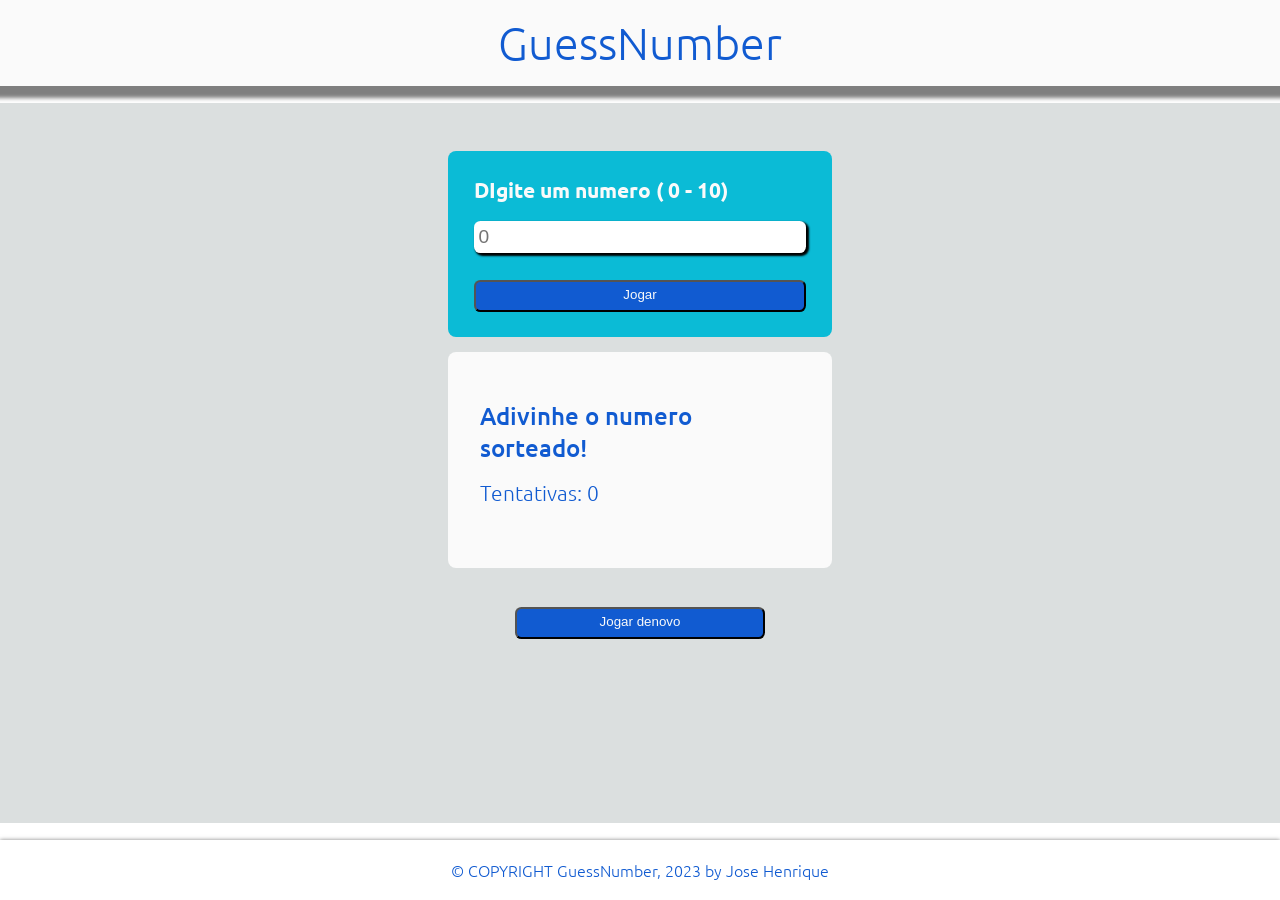
<file: index.html>
<!DOCTYPE html> <!-- SHIFT + 1 ATALHO PARA CRIAR ESTURTURA HTML-->
<html lang="pt-BR">
<head>
    <meta charset="UTF-8">
    <meta http-equiv="X-UA-Compatible" content="IE=edge">
    <meta name="viewport" content="width=device-width, initial-scale=1.0">
    <title>GuessNumber </title>
    <!-- CSS-->
    <link rel="stylesheet" href="./CSS/reset.css">
    <link rel="stylesheet" href="./CSS/header.css">
    <link rel="stylesheet" href="./CSS/footer.css">
    <link rel="stylesheet" href="./CSS/main.css">
    <link rel="stylesheet" href="./CSS/dynamicStyles.css">


    <!-- FONTES -->
    <link rel="preconnect" href="https://fonts.googleapis.com">
<link rel="preconnect" href="https://fonts.gstatic.com" crossorigin>
<link href="https://fonts.googleapis.com/css2?family=Ubuntu:wght@300;400;500&display=swap" rel="stylesheet">
<!-- JS-->
<script src="./JS/index.js" defer></script>

</head>
<body>
    <header><!-- CABEÇALHO-->
        <h1><a href="#"> GuessNumber</a></H1>

    </header>
    <main class="container">
        <form id="form">
            <label for="kick">DIgite um numero ( 0 - 10)</label>
            <input 
            type="number"
            id="kick"
            max="10"
            placeholder="0"
            > <!-- numero dentro da caixa de digitar max= maior que -->
            <button type="submit">Jogar</button><!-- BOTAO DE ENVIAR-->
        </form>
        <section class="result-box result-box-default" id="result">
            <h2 id="status"> Adivinhe o numero sorteado!   </h2>
            <span id="attempt"> Tentativas: 0</span> <!-- mensagem de tentativa =span -->
        </section>
            <button id="btnRestart" onclick="restartGame()">Jogar denovo </button>
    </main>
    <footer>
        <p> &copy; COPYRIGHT GuessNumber, 2023 by Jose Henrique </p>
    </footer>
</body>
</html>
</file>
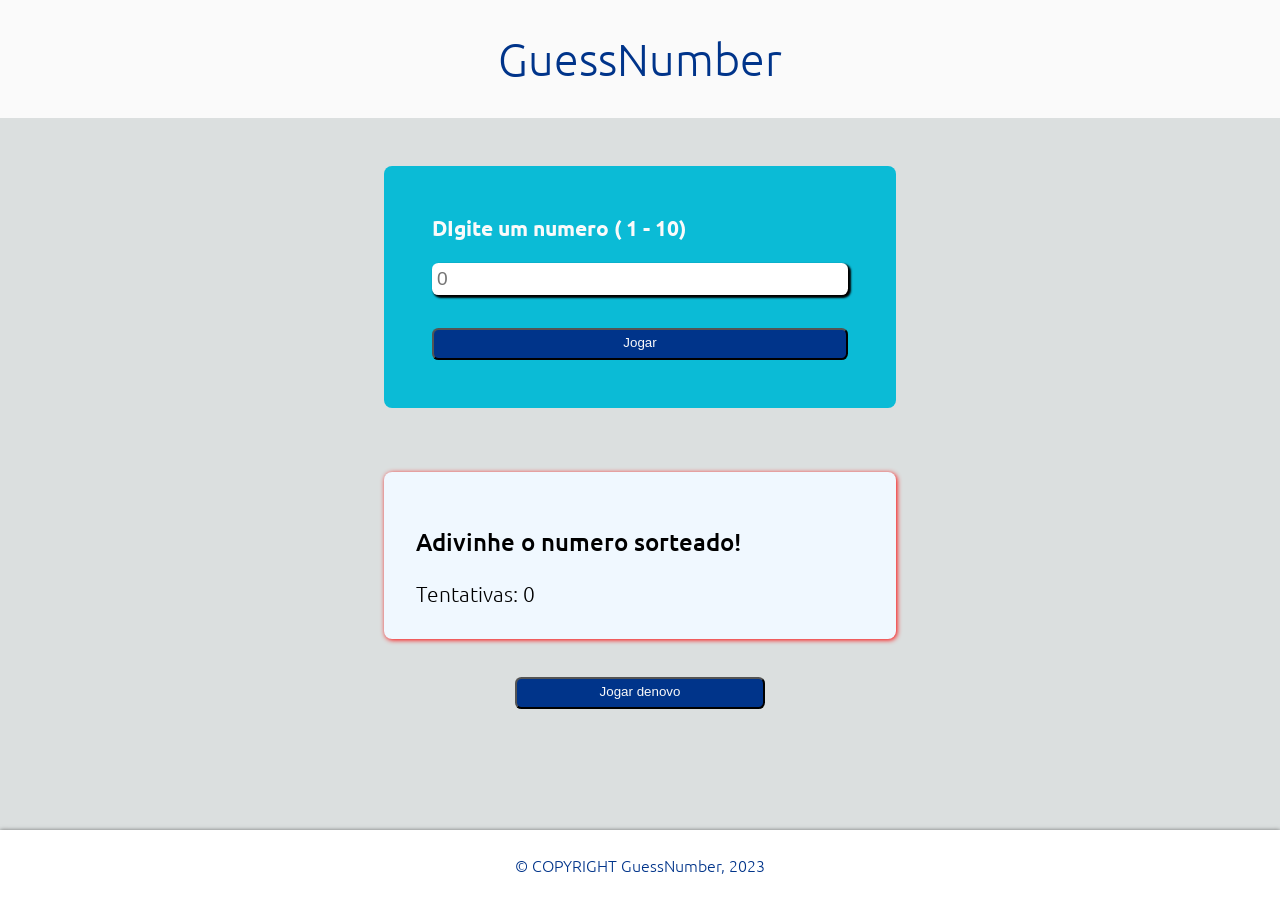
<file: projeto1/index.html>
<!DOCTYPE html> <!-- SHIFT + 1 ATALHO PARA CRIAR ESTURTURA HTML-->
<html lang="pt-BR">
<head>
    <meta charset="UTF-8">
    <meta http-equiv="X-UA-Compatible" content="IE=edge">
    <meta name="viewport" content="width=device-width, initial-scale=1.0">
    <title>GuessNumber </title>
    <!-- CSS-->
    <link rel="stylesheet" href="./CSS/reset.css">
    <link rel="stylesheet" href="./CSS/header.css">
    <link rel="stylesheet" href="./CSS/footer.css">
    <link rel="stylesheet" href="./CSS/main.css">
    


    <!-- FONTES -->
    <link rel="preconnect" href="https://fonts.googleapis.com">
<link rel="preconnect" href="https://fonts.gstatic.com" crossorigin>
<link href="https://fonts.googleapis.com/css2?family=Ubuntu:wght@300;400;500&display=swap" rel="stylesheet">
<!-- JS-->
<script src="./JS/index.js" defer></script>

</head>
<body>
    <header><!-- CABEÇALHO-->
        <h1><a href="#"> GuessNumber</a></H1>

    </header>
    <main class="container">
        <form id="form">
            <label for="kick">DIgite um numero ( 1 - 10)</label>
            <input 
            type="number"
            id="kick"
            max="10"
            placeholder="0"
            > <!-- numero dentro da caixa de digitar max= maior que -->
            <button type="submit">Jogar</button><!-- BOTAO DE ENVIAR-->
        </form>
        <section class="result-box result-box-default" id="result">
            <h2 id="status"> Adivinhe o numero sorteado!   </h2>
            <span id="attempt"> Tentativas: 0</span> <!-- mensagem de tentativa =span -->
        </section>
            <button id="btnRestart">Jogar denovo </button>
    </main>
    <footer>
        <p> &copy; COPYRIGHT GuessNumber, 2023 </p>
    </footer>
</body>
</html>
</file>
<file: CSS/header.css>
header {
width: 100%;
text-align: center;
padding: 1rem;
box-shadow: 2px 2px 4px 10px rgba(0, 0, 0, 0.5);
background-color: var(--white);

}

header h1 a{

    color: var(--blue);
    font-size: 2.8rem;
    font-weight: 300;
}
</file>
<file: CSS/footer.css>
footer{
    width: 100%;
padding: 1.2rem;
text-align: center;
box-shadow: 0px 0px 4px 0px rgba(0, 0, 0, 0.5);
}

footer p {

    color: var(--blue);
     font-weight:300 ;
    font-size: 1rem;
}
</file>
<file: CSS/main.css>
.container {
width: 100%;
height: 80%;
display: flex;
flex-direction: column;
align-items:center;
justify-content: flex-start;
background-color:rgb(219, 223, 223);


}

/* form =======*/

.container form{

    background: var(--blue-light);
    display: flex;
    flex-direction: column;
    width: 30%;
    padding: 2%;
    margin-top: 3rem;
    border-radius: 0.5rem;
}

.container form label{

    color: var(--white);
    font-size: 1.3rem;
    font-weight: 600;
    border-radius: 0.2rem;
    
   
}

.container input{

    border: 0;
    outline: 0;
    margin: 5% 0;
    padding: 5px;
    font-size: 1.2rem;
    font-weight: 300;
    border-radius: 0.4rem ;
    box-shadow: 2px 2px 2px 1px;

}

.container  form button{
    cursor: pointer;
    height: 2rem;
    display: flex;
    align-items: center;
    border-radius: 0.4rem;
    margin-top: 3%;
    flex-direction: column;
    padding: 5px;
    background-color: var(--blue);
    color: var(--white) ;
    transition: 0.3s ease-in-out;
    text-align: center;
    
}
.container  form button:hover {

    background-color: var(--white);
color: var(--blue) ;

}



/* BOX RESULT ========*/
 .container .result-box {  

margin-top: 5%;
width: 30%;
height: 30%;
padding: 2rem;
border-radius: 0.5rem;
/*box-shadow: 1px 1px 5px 0px rgb(20, 20, 20);*/
transition: 0.15s ease-in;
margin-top: 15px;

}
.container .result-box h2{

    font-weight: 500;
    font-size: 1.5rem;
    margin:5% 0;

}

.container .result-box span{
    
    font-size: 1.3rem;
    font-weight: 300   ;
}

/* button ======*/

.container #btnRestart{

    cursor: pointer;
    height: 2rem;
    width: 250px;
    display: flex;
    align-items: center;
    border-radius: 0.4rem;
    margin-top: 3%;
    margin-bottom: 3%;
    flex-direction: column;
    padding: 5px;
    background-color: var(--blue);
    color: var(--white) ;
    transition: 0.3s ease-in-out;
}

.container #btnRestart.hover {
    background-color: var(--white);
    color: var(--blue) ;

}
</file>
<file: CSS/dynamicStyles.css>
.result-box.result-box-default{

    background: var(--white);
    color: var(--blue);
   
}
.result-correct-answer{

    color: var(--green);
    background-color: 	#ffffff;
    box-shadow: 0px 0px 20px 5px rgb(14, 255, 6);
   /* background-color: var(--red);
    box-shadow: 1px 2px 4px 2px rgba(86, 192, 16, 0.993);
    border-radius: 0.5rem;*/
    
}
.status-correct{
color: var(--green);
/*background-color: var(--green);*/

}
.incorrect-answer{
    color: var(--red);
    
}
</file>
<file: projeto1/CSS/header.css>
header {
width: 100%;
text-align: center;
padding: 2rem;
box-shadow: 0px 2px 4px 2px rgba(0, 0, 0, 0.5);
background-color: var(--white);

}

header h1 a{

    color: var(--blue);
    font-size: 2.8rem;
    font-weight: 300;
}
</file>
<file: projeto1/CSS/footer.css>
footer{
    width: 100%;
padding: 1.5rem;
text-align: center;
box-shadow: 0px 0px 4px 0px rgba(0, 0, 0, 0.5);
}

footer p {

    color: var(--blue);
     font-weight:300 ;
    font-size: 1rem;
}
</file>
<file: projeto1/CSS/main.css>
.container {
width: 100%;
height: 100%;
display: flex;
flex-direction: column;
align-items:center;
justify-content: flex-start;
background-color:rgb(219, 223, 223);


}

/* form =======*/

.container form{

    background: var(--blue-light);
    display: flex;
    flex-direction: column;
    width: 40%;
    padding: 3rem;
    margin-top: 3rem;
    border-radius: 0.5rem;
}

.container form label{

    color: var(--white);
    font-size: 1.3rem;
    font-weight: 600;
    border-radius: 0.2rem;
   
}

.container input{

    border: 0;
    outline: 0;
    margin: 5% 0;
    padding: 5px;
    font-size: 1.2rem;
    font-weight: 300;
    border-radius: 0.4rem ;
    box-shadow: 2px 2px 2px 1px;

}

.container  form button{
    cursor: pointer;
    height: 2rem;
    display: flex;
    align-items: center;
    border-radius: 0.4rem;
    margin-top: 3%;
    flex-direction: column;
    padding: 5px;
    background-color: var(--blue);
    color: var(--white) ;
    transition: 0.3s ease-in-out;
    text-align: center;
    
}
.container  form button:hover {

    background-color: var(--white);
color: var(--blue) ;

}



/* BOX RESULT ========*/
 .container .result-box {  

margin-top: 5%;
width: 40%;
padding: 2rem;
border-radius: 0.5rem;
box-shadow: 1px 1px 5px 0px red;
transition: 0.15s ease-in;
background-color: aliceblue;

}
.container .result-box h2{

    font-weight: 500;
    font-size: 1.5rem;
    margin: 5% 0;

}

.container .result-box span{

    font-size: 1.3rem;
    font-weight: 300   ;
}

/* button ======*/

.container #btnRestart{

    cursor: pointer;
    height: 2rem;
    width: 250px;
    display: flex;
    align-items: center;
    border-radius: 0.4rem;
    margin-top: 3%;
    margin-bottom: 3%;
    flex-direction: column;
    padding: 5px;
    background-color: var(--blue);
    color: var(--white) ;
    transition: 0.3s ease-in-out;
}
</file>
